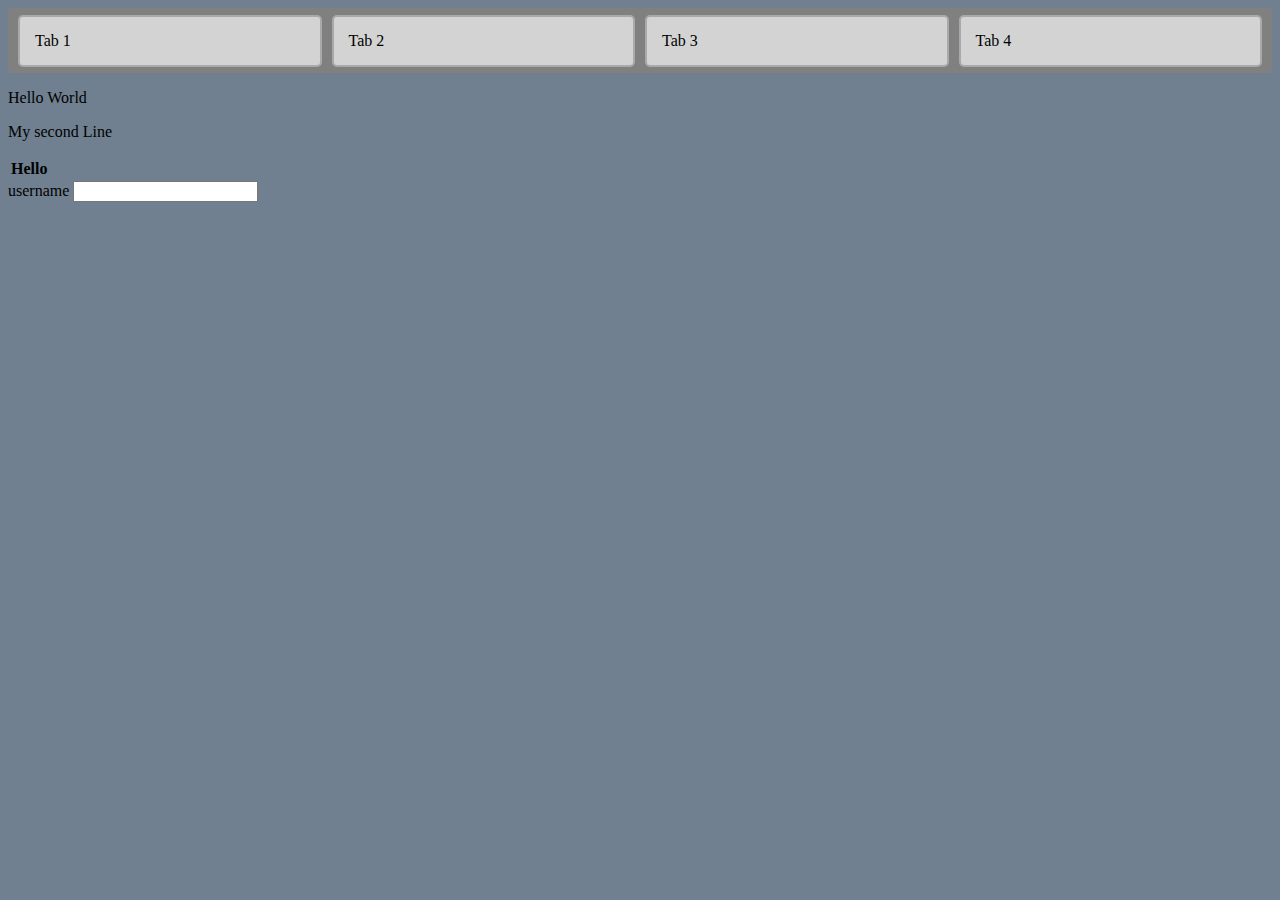
<file: index.html>
<!DOCTYPE html>
<html lang="en">
<head>
    <meta charset="UTF-8">
    <title>First Code</title>
    <link rel="stylesheet" type="text/css" href="Styles.css">
</head>

<body>
    <nav>
        <div class="grid">
            <div class="box a">Tab 1</div>
            <div class="box b">Tab 2</div>
            <div class="box c">Tab 3</div>
            <div class="box d">Tab 4</div>
        </div>
    </nav>
<p>Hello World</p>
<p>My second Line</p>
<table>
    <tr>
        <th>Hello</th>
    </tr>
</table>


<form>
    <label for="username">username</label>
    <input type="text" name="username" id="username">
</form>
</body>
</html>
</file>
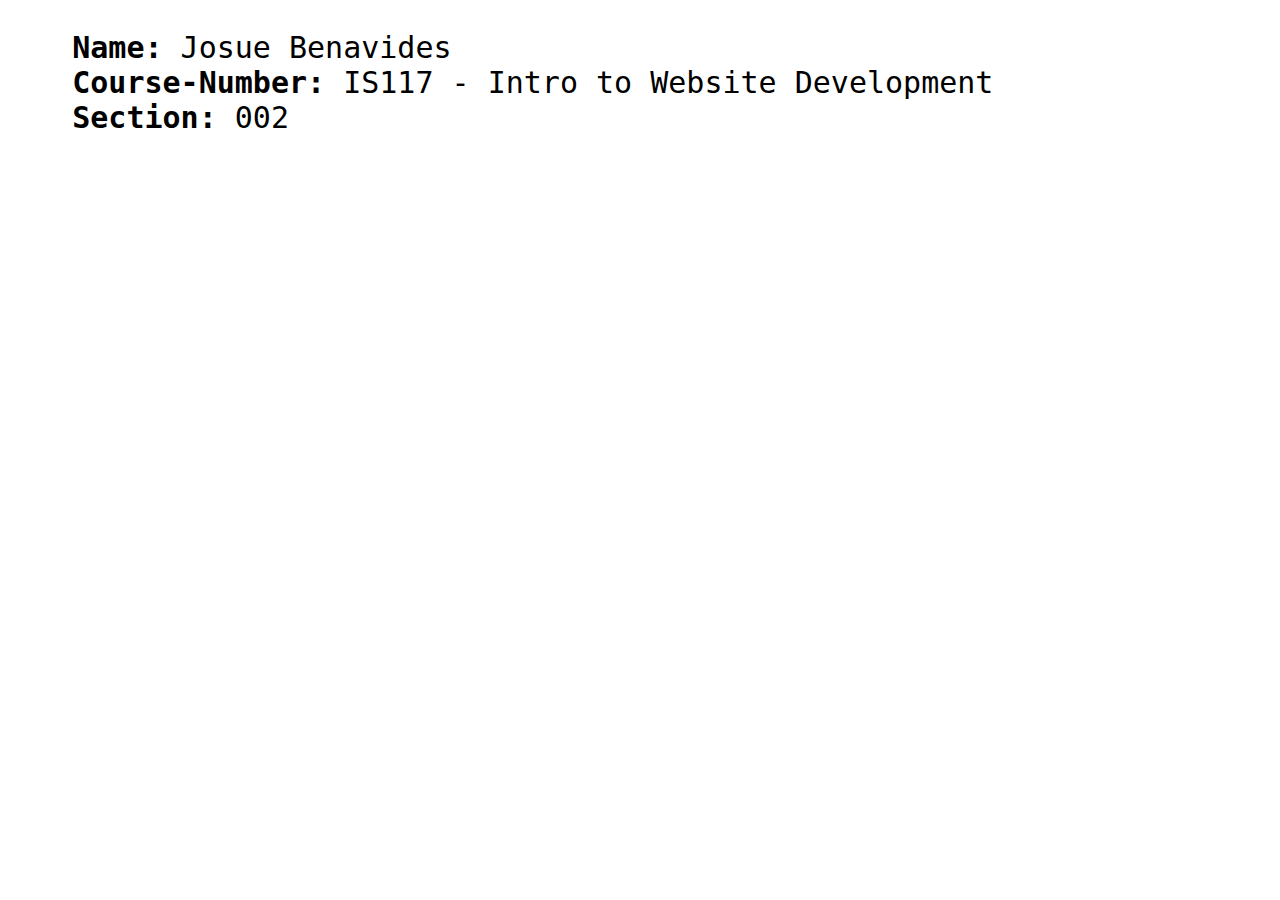
<file: my-first-web-page.html>
<!DOCTYPE html>
<html lang="en">
<head>
    <meta charset="UTF-8">
    <title>Title</title>
</head>
<body style="margin:0 auto;">
    <pre style="font-size:30px;">
    <strong>Name:</strong> Josue Benavides
    <strong>Course-Number:</strong> IS117 - Intro to Website Development
    <strong>Section:</strong> 002
    </pre>
</body>
</html>
</file>
<file: Styles.css>
body{
    background-color: slategray;
}
.grid{
    height: 65px;
    width: auto;
    display: grid;
    grid-template-columns: repeat(4, 1fr);
    align-items: center;
    background-color: grey;
    grid-gap: 10px;
    justify-content: space-evenly;
    padding: 0 10px;

}
.box{
    background-color: lightgray;
    color: black;
    padding: 15px;
    border: 2px darkgray solid;
    border-radius: 5px;


}
.a{

}
.b{

}
.c{

}
.d{

}
</file>
